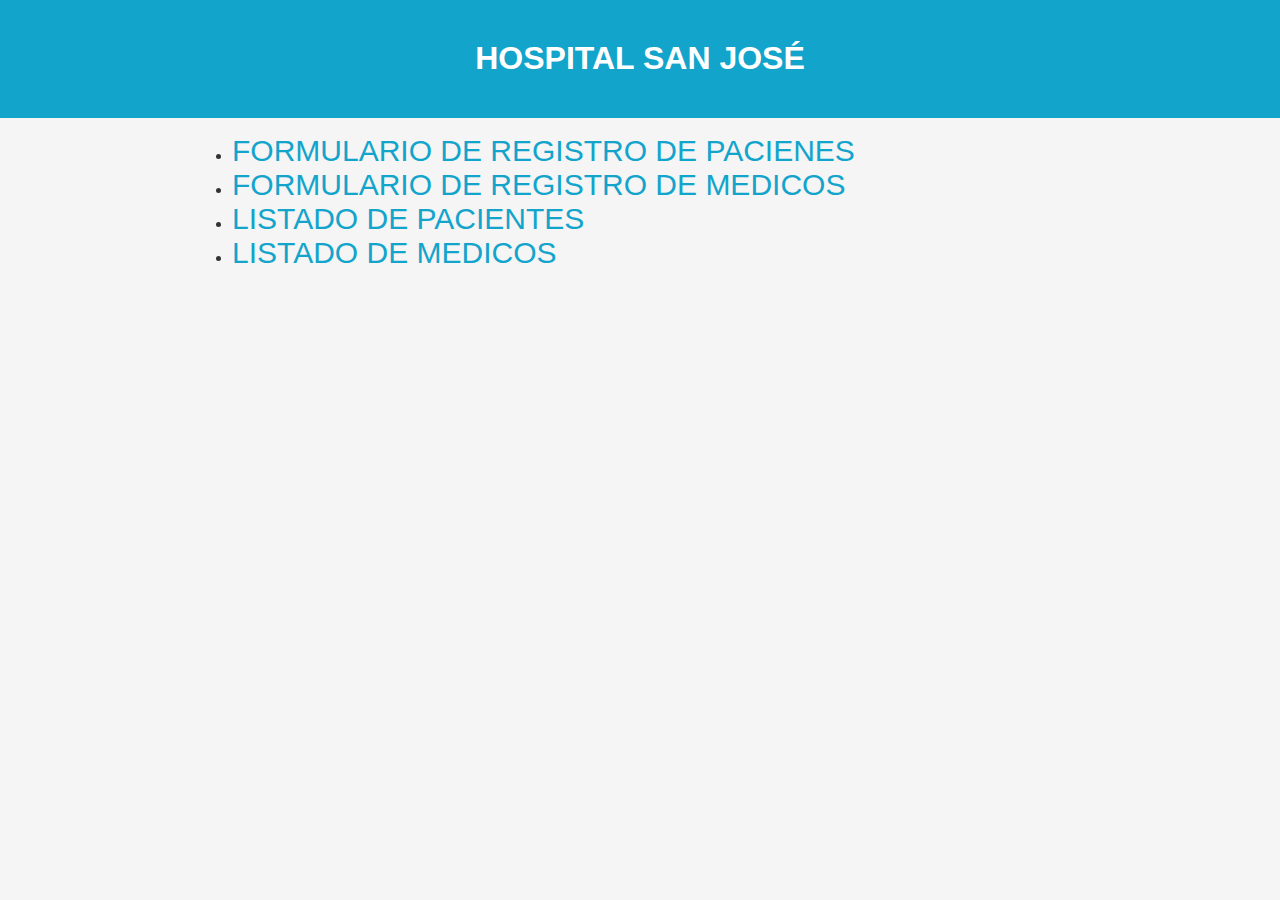
<file: index.html>
<!DOCTYPE html>
<html lang="en">

<head>
    <meta charset="UTF-8">
    <meta http-equiv="X-UA-Compatible" content="IE=edge">
    <meta name="viewport" content="width=device-width, initial-scale=1.0">
    <title>HOSPITAL SAN JOSÉ</title>
    <link rel="stylesheet" href="style.css">
</head>

<body>
    <header>
        <h1>HOSPITAL SAN JOSÉ</h1>
    </header>
    <main class="listado-container">
        <ul class="listado-servicios">
            <li><a href="formulario-personas.html">FORMULARIO DE REGISTRO DE PACIENES</a></li>
            <li><a href="registro-medicos.html">FORMULARIO DE REGISTRO DE MEDICOS</a></li>
            <li><a href="pacientes.html">LISTADO DE PACIENTES</a></li>
            <li><a href="medicos.html">LISTADO DE MEDICOS</a></li>
        </ul>
    </main>
</body>

</html>
</file>
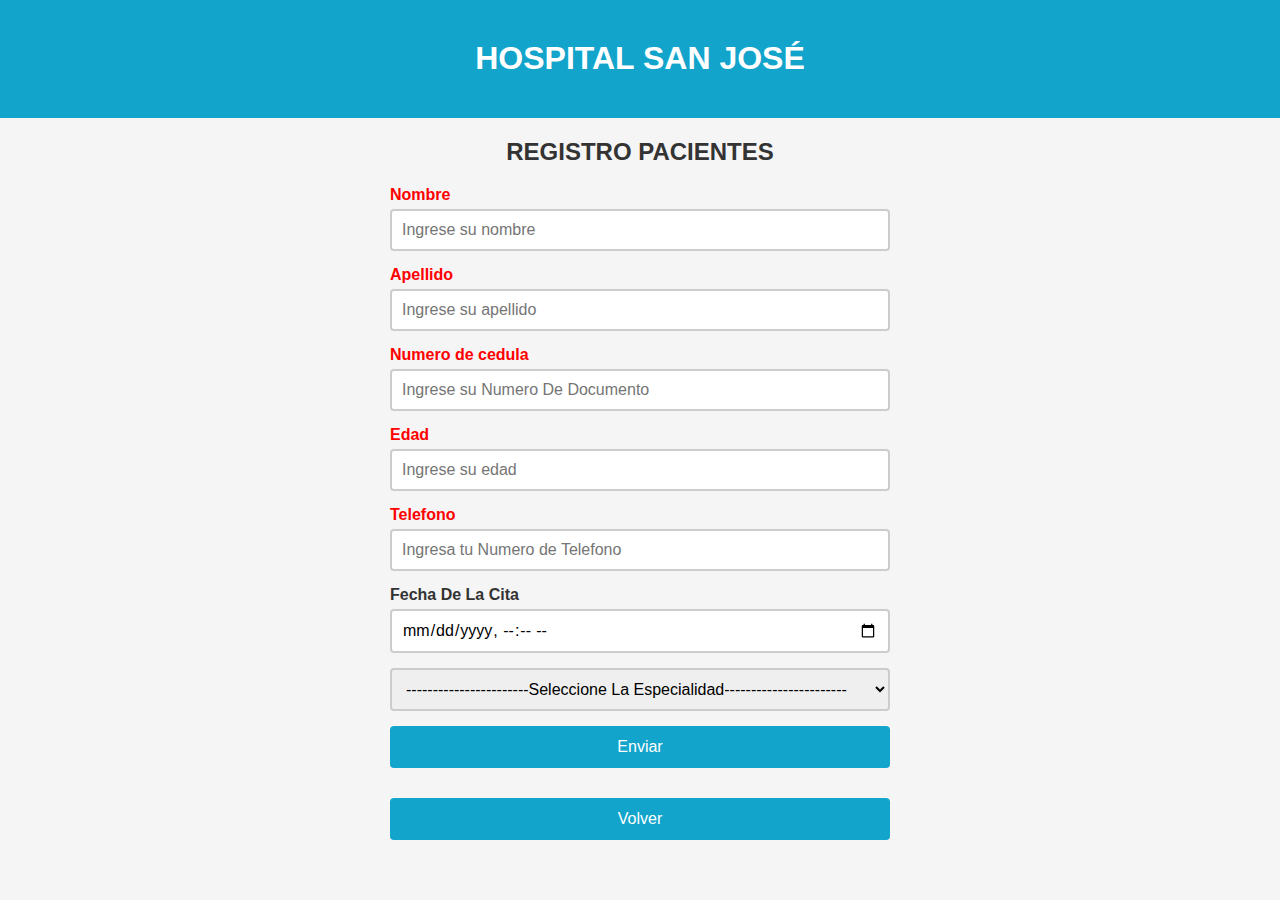
<file: formulario-personas.html>
<!DOCTYPE html>
<html lang="en">

<head>
    <meta charset="UTF-8">
    <meta http-equiv="X-UA-Compatible" content="IE=edge">
    <meta name="viewport" content="width=device-width, initial-scale=1.0">
    <title>CENTRO MEDICO BACK-END</title>
    <link rel="stylesheet" href="style.css">
</head>

<body>
    <header>
        <h1>HOSPITAL SAN JOSÉ</h1>
    </header>
    <main>
        <form id="formulario-personas">
                <h2>REGISTRO PACIENTES</h2>
                <label for="Nombre"><span>Nombre</span></label>
                <input type="text" id="Nombre" name="Nombre" placeholder="Ingrese su nombre" required>
                <label for="Apellido"><span>Apellido</span></label>
                <input type="text" id="Apellido" name="Apellido" placeholder="Ingrese su apellido" required>
                <label for="numero-de-cedula"><span>Numero de cedula</span></label>
                <input type="number" id="numero-de-cedula" name="numero-de-cedula" placeholder="Ingrese su Numero De Documento" required>
                <label for="Edad"><span>Edad</span></label>
                <input type="number" id="Edad" name="Edad" placeholder="Ingrese su edad" required>
                <label for="Telefono"><span>Telefono</span></label>
                <input type="tel" id="Telefono" name="Telefono" placeholder="Ingresa tu Numero de Telefono" required>
                <label for="Fecha">Fecha De La Cita</label>
                <input type="datetime-local" id="Fecha" name="Fecha">
                <select id="especialidad" name="especialidad">
                    <option>-----------------------Seleccione La Especialidad-----------------------</option>
                    <option value="Medicina general">Medicina general</option>
                    <option value="Cardiología">Cardiología</option>
                    <option value="Medicina interna">Medicina interna</option>
                    <option value="Dermatología">Dermatología</option>
                    <option value="Rehabilitacíon física">Rehabilitacíon física</option>
                    <option value="Psicología">Psicología</option>
                    <option value="Odontología">Odontología</option>
                    <option value="Radiología">Radiología</option>
            </select>
            <button type="submit" value="enviar">Enviar</button>
        </form>
        <div class="boton-container">
            <button type="button" id="botonVolver" value="Volver">Volver</button>
        </div>
    </main>
    <script src="volver.js"></script>
    <script src="formulario-personas.js"></script>
</body>
</html>
</file>
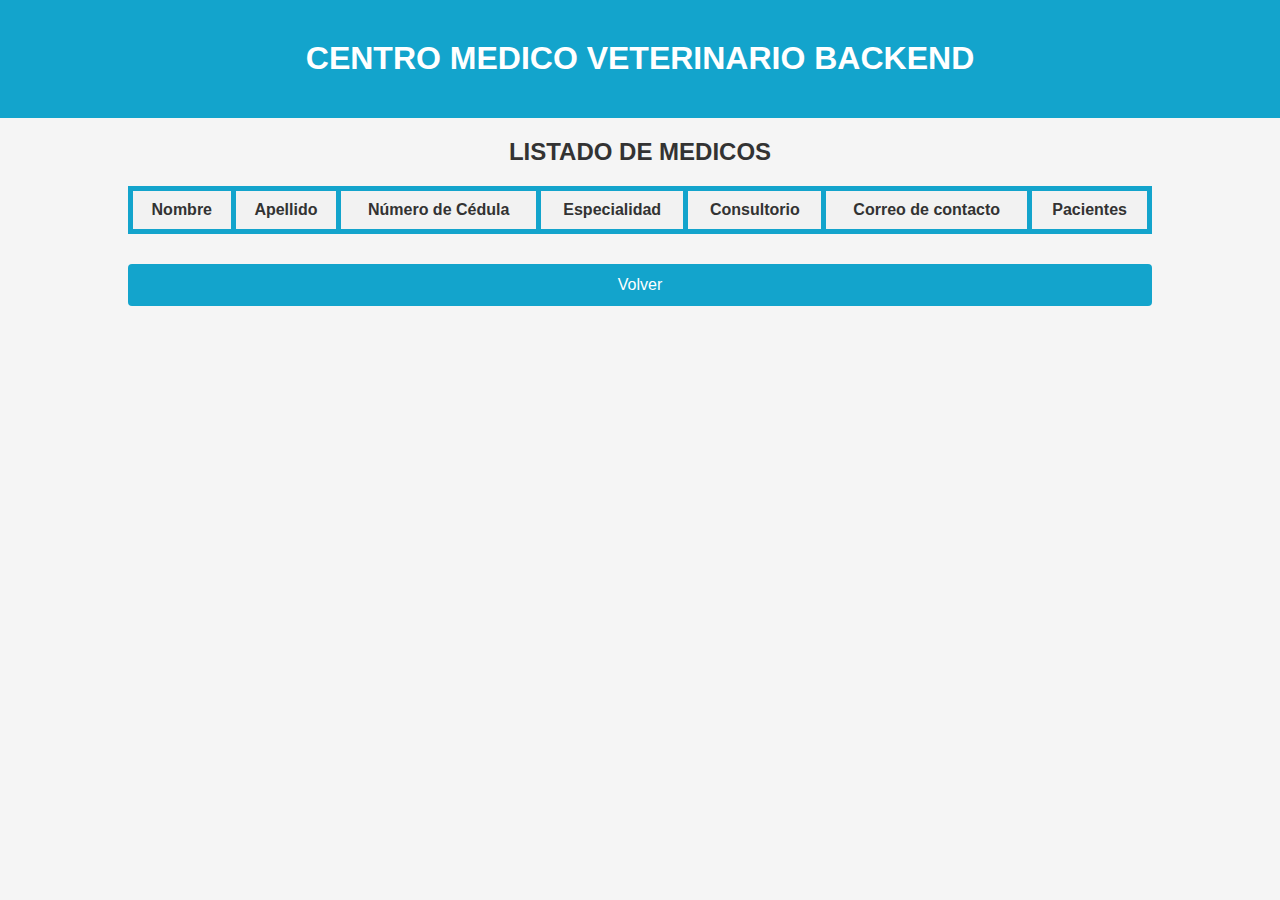
<file: medicos.html>
<!DOCTYPE html>
<html lang="en">

<head>
    <meta charset="UTF-8">
    <meta http-equiv="X-UA-Compatible" content="IE=edge">
    <meta name="viewport" content="width=device-width, initial-scale=1.0">
    <title>MEDICOS</title>
    <link rel="stylesheet" href="style.css">
</head>

<body>
    <header>
        <h1>CENTRO MEDICO VETERINARIO BACKEND</h1>
    </header>
    <main class="tabla-container">
        <table id="tabla-medicos">
            <h2>LISTADO DE MEDICOS</h2>
            <thead>
                <tr>
                    <th>Nombre</th>
                    <th>Apellido</th>
                    <th>Número de Cédula</th>
                    <th>Especialidad</th>
                    <th>Consultorio</th>
                    <th>Correo de contacto</th>
                    <th>Pacientes</th>
                </tr>
            </thead>
            <tbody>
                
            </tbody>
        </table>
        <div class="boton-container">
            <button type="button" id="botonVolver" value="Volver">Volver</button>
        </div>
    </main>
    <script src="volver.js"></script>
    <!-- <script src="objetos-medicos.js"></script> -->
    <script src="medicos.js"></script>
</body>

</html>
</file>
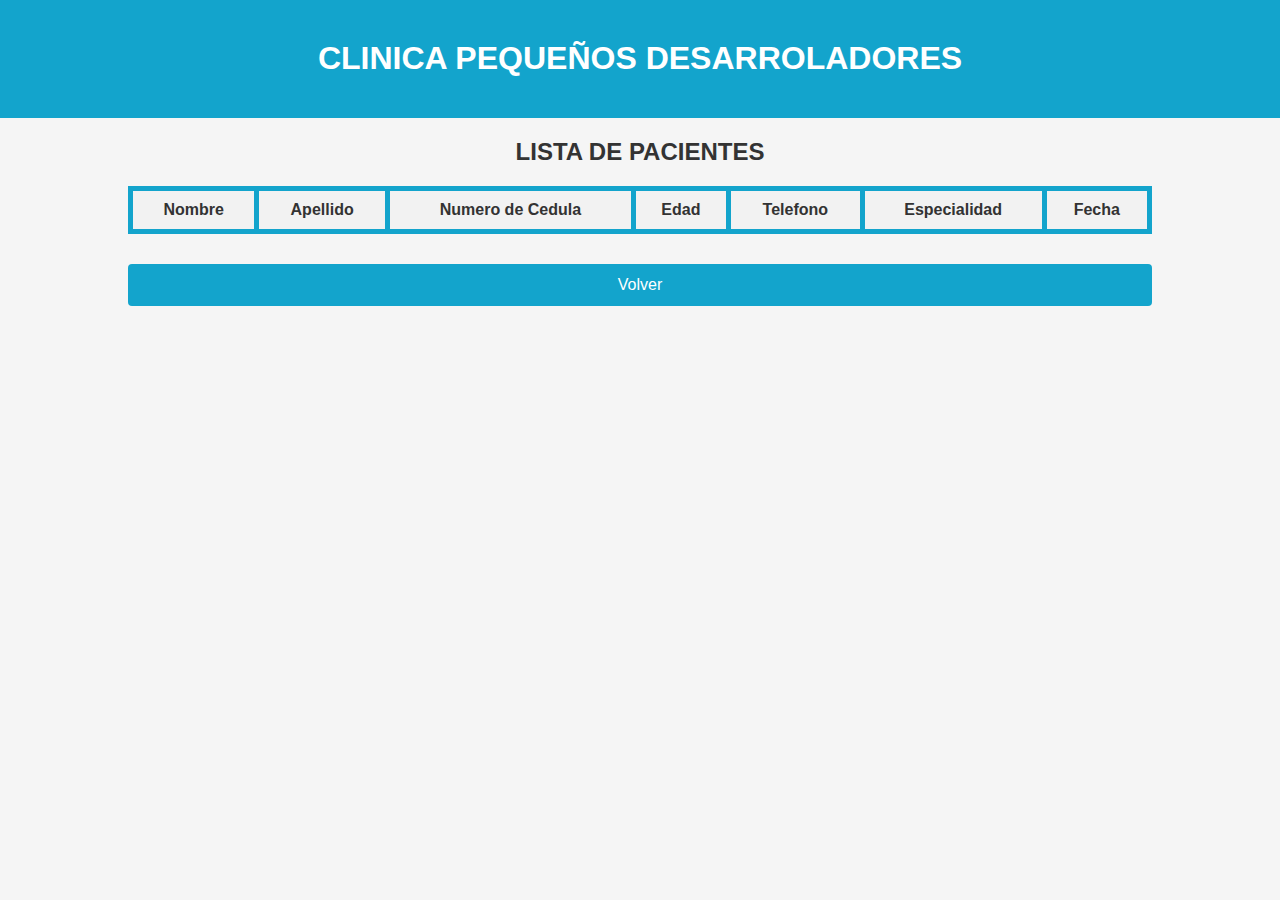
<file: pacientes.html>
<!DOCTYPE html>
<html lang="en">

<head>
    <meta charset="UTF-8">
    <meta http-equiv="X-UA-Compatible" content="IE=edge">
    <meta name="viewport" content="width=device-width, initial-scale=1.0">
    <title>LISTADO DE PACIENTES</title>
    <link rel="stylesheet" href="style.css">
</head>

<body>
    <header>
        <h1>CLINICA PEQUEÑOS DESARROLADORES</h1>
    </header>
    <main class="tabla-container">
        <table id="tabla-pacientes">
            <h2>LISTA DE PACIENTES</h2>
            <thead>
                <tr>
                    <th>Nombre</th>
                    <th>Apellido</th>
                    <th>Numero de Cedula</th>
                    <th>Edad</th>
                    <th>Telefono</th>
                    <th>Especialidad</th>
                    <th>Fecha</th>
                </tr>
            </thead>
            <tbody>
                <!-- Se completa de manera dinamica -->
            </tbody>
        </table>
        <div class="boton-container">
            <button type="button" id="botonVolver" value="Volver">Volver</button>
        </div>
    </main>
    <script src="volver.js"></script>
    <script src="pacientes.js"></script>
</body>
</html>
</file>
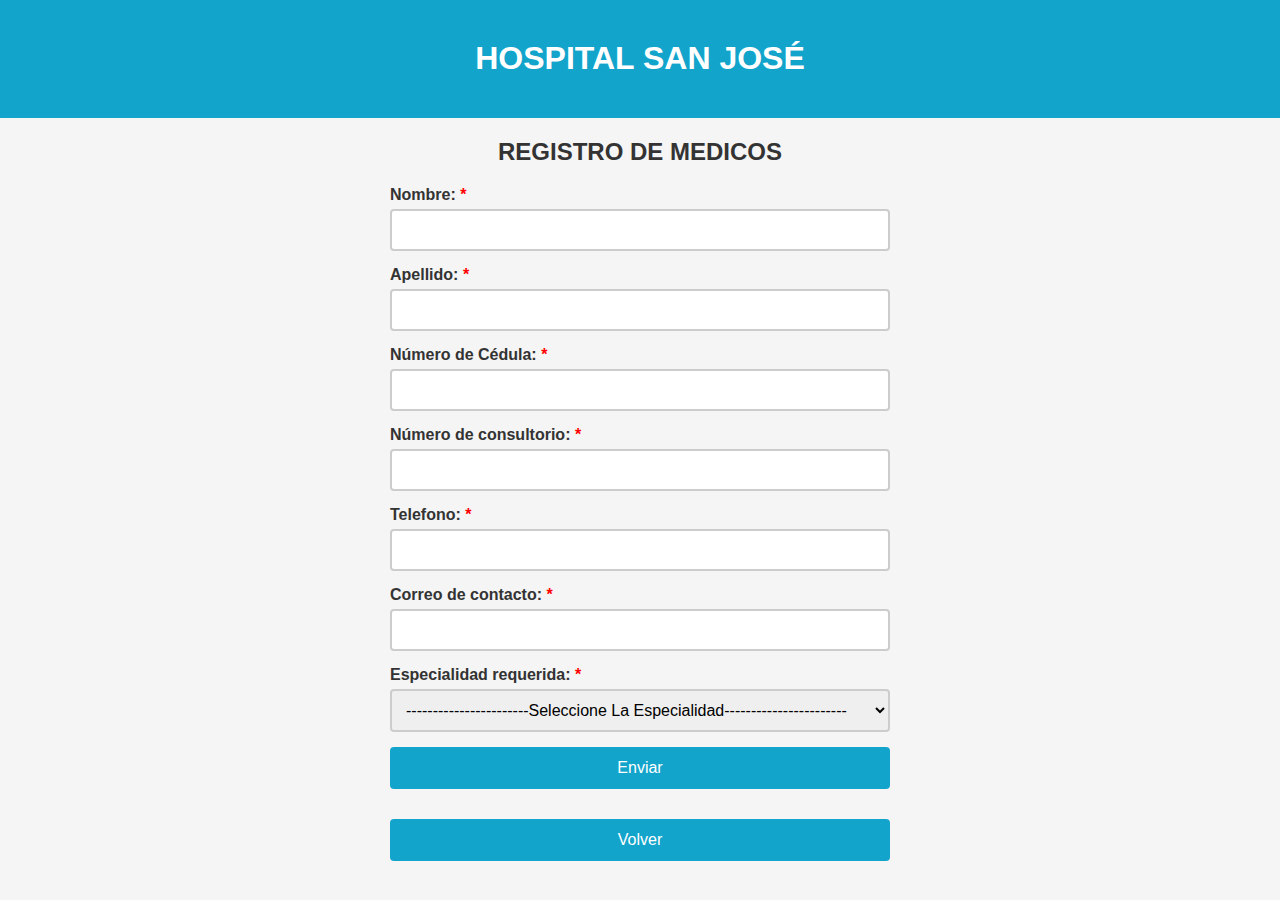
<file: registro-medicos.html>
<!DOCTYPE html>
<html lang="en">

<head>
    <meta charset="UTF-8">
    <meta http-equiv="X-UA-Compatible" content="IE=edge">
    <meta name="viewport" content="width=device-width, initial-scale=1.0">
    <title>Formulario Medicos</title>
    <link rel="stylesheet" href="style.css">
</head>

<body>
    <header>
        <h1>HOSPITAL SAN JOSÉ</h1>
    </header>
    <main>
        <form id="registro-medicos-form">
            <h2>REGISTRO DE MEDICOS</h2>
            <label for="nombre">Nombre:<span> *</span></label>
            <input type="text" id="nombre" name="nombre" required>
            <label for="apellido">Apellido:<span> *</span></label>
            <input type="text" id="apellido" name="apellido" required>
            <label for="cedula">Número de Cédula:<span> *</span></label>
            <input type="text" id="cedula" name="cedula" required>
            <label for="consultorio">Número de consultorio:<span> *</span></label>
            <input type="number" id="consultorio" name="consultorio" required>
            <label for="telefono">Telefono:<span> *</span></label>
            <input type="tel" id="telefono" name="telefono" required>
            <label for="correo">Correo de contacto:<span> *</span></label>
            <input type="email" id="correo" name="correo" required>
            <label for="especialidad">Especialidad requerida:<span> *</span></label>
            <select id="especialidad" name="especialidad">
                <option>-----------------------Seleccione La Especialidad-----------------------</option>
                    <option value="Medicina general">Medicina general</option>
                    <option value="Cardiología">Cardiología</option>
                    <option value="Medicina interna">Medicina interna</option>
                    <option value="Dermatología">Dermatología</option>
                    <option value="Rehabilitacíon física">Rehabilitacíon física</option>
                    <option value="Psicología">Psicología</option>
                    <option value="Odontología">Odontología</option>
                    <option value="Radiología">Radiología</option>
            </select>

            <button type="submit" value="Enviar">Enviar</button>
        </form>
        <div class="boton-container">
            <button type="button" id="botonVolver" value="Volver">Volver</button>
        </div>
    </main>
    <script src="volver.js"></script>
    <script src="registro-medicos.js"></script>
</body>
</html>
</file>
<file: style.css>
/* Estilos CSS para el formulario */
body {
    font-family: Arial, sans-serif;
    background-color: #f5f5f5;
    color: #333;
    margin: 0;
    padding: 0;
}

header {
    background-color: #13a4cc;
    color: #fff;
    padding: 20px;
}

h1,
h2 {
    margin-top: 20px;
    text-align: center;
}

main {
    max-width: 500px;
    margin: auto;
}

label {
    display: block;
    margin-bottom: 5px;
    font-weight: bold;
}

input,
select {
    display: block;
    width: 100%;
    margin-bottom: 15px;
    padding: 10px;
    border: 2px solid #ccc;
    border-radius: 4px;
    font-size: 16px;
    font-family: sans-serif;
    box-sizing: border-box;
}

button[type="submit"],
button[type="button"] {
    background-color:#13a4cc;
    color: white;
    border: none;
    border-radius: 4px;
    cursor: pointer;
    padding: 12px 20px;
    font-size: 16px;
    font-family: sans-serif;
    transition: background-color 0.3s ease;
    width: 100%;
}

button[type="submit"]:hover {
    background-color: #138ab5;
}

button[type="button"]:hover{
    background-color: #138ab5;
}

span {
    color: red;
}

/* Estilos CSS para las tablas */
table {
    border-collapse: collapse;
    width: 100%;
    font-size: 16px;
    font-family: sans-serif;
}

th,
td {
    padding: 10px;
    text-align: center;
    border: 5px solid #13a4cc;
    background-color: #13a4cc;


}

td {
    color: #fff;
}

th {
    background-color: #f2f2f2;
    font-weight: bold;
}

.tabla-container {
    max-width: 80%;
}
.listado-container {
    max-width: 70%;
}
.boton-container {
    margin-block: 30px;
}

.listado-servicios a {
    text-decoration: none;
    color: #13a4cc;
    font-size: 30px;
}

.listado-servicios li::marker {
    content: 🐾;
}
</file>
